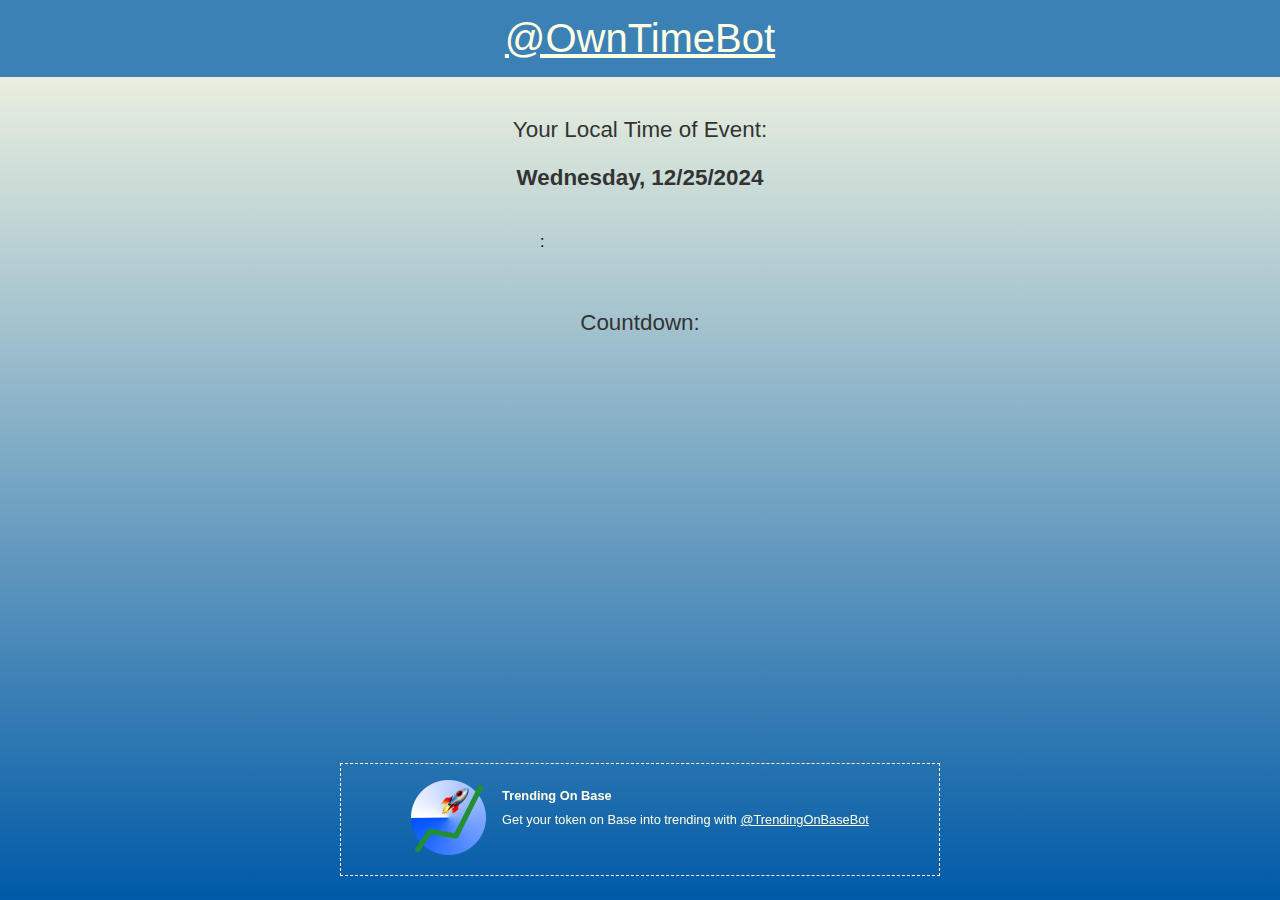
<file: index.html>
<!DOCTYPE html>
<html ng-app="custom-webapp-ui" lang="en">
    <head>
        <meta charset="UTF-8" />
        <meta http-equiv="X-UA-Compatible" content="IE=edge,chrome=1">
        <meta name="viewport" content="width=device-width, initial-scale=1">
        <title>OWN TIME BOT</title>

        <link rel="stylesheet" href="flip/flip.min.css" />
        <style>
            .tick {
                padding-bottom: 1em;
                font-size: 1rem;
                font-family: -apple-system, BlinkMacSystemFont, 'Segoe UI', Roboto, Oxygen-Sans,
                    Ubuntu, Cantarell, 'Helvetica Neue', sans-serif;
            }

            .tick-label {
                font-size: 0.375em;
                text-align: center;
            }

            .tick-group {
                margin: 0 0.25em;
                text-align: center;
            }
        </style>

        <!-- Load the Telegram Library -->
        <script src="https://telegram.org/js/telegram-web-app.js"></script>
    
        <link rel="stylesheet" href="css/style.css?v=6">
    </head>

    <body>

        <header>
            <a href="https://t.me/OwnTimeBot"><h1>@OwnTimeBot</h1></a>
        </header>

        <div class="subtitle">
            <p>Your Local Time of Event:</p>
            <p id="date" style="font-weight: bold;">Wednesday, 12/25/2024</p>
        </div>

        <div class="tick" data-credits="false" data-did-init="handleTickInit1" style="display: block; width: 200px; max-width: 50vw; margin-left: auto; margin-right: auto;">

                <div data-layout="horizontal center fit">

                    <span data-key="hours" data-repeat="true" data-transform="pad(00) -> split -> delay">
                        <span data-view="flip"></span>
                    </span>

                    <span class="tick-text-inline">:</span>

                    <span data-key="minutes" data-repeat="true" data-transform="pad(00) -> split -> delay">
                        <span data-view="flip"></span>
                    </span>

                </div>
            </div>
        </div>

        <div class="subtitle">Countdown:</div>
        
        <div class="tick" data-credits="false" data-did-init="handleTickInit2" style="display: block; width: 380px; max-width: 95vw; margin-left: auto; margin-right: auto;">
            <div
                data-repeat="true"
                data-layout="horizontal center fit"
                data-transform="preset(d, h, m, s) -> delay"
            >
                <div class="tick-group">
                    <div
                        data-key="value"
                        data-repeat="true"
                        data-transform="pad(00) -> split -> delay"
                    >
                        <span data-view="flip"></span>
                    </div>
                    <!--<span data-key="label" data-view="text" class="tick-label"></span>-->
                </div>
            </div>
        </div>

        <div id="ad_container">
            <div class="item1">
                <img src="ad.png?v=1" alt="ad" width="75" height="75">
            </div>
            <div class="item2">
                <p style="font-weight: bold; line-height: 2.5;">Trending On Base</p>
                <p>Get your token on Base into trending with <a href="https://t.me/TrendingOnBaseBot">@TrendingOnBaseBot</a></p>
            </div>
        </div>

        <script>
            const tg = window.Telegram.WebApp;
            tg.ready();

            let now = new Date();
            let alert_date = new Date();
            alert_date.setHours(alert_date.getHours() + 4, 0, 0);
            //alert_date.setMinutes(alert_date.getMinutes() + 1, 0);

            let start_param = tg.initDataUnsafe.start_param;
            if(start_param) {
                let unix_timestamp = parseInt(start_param);
                alert_date = new Date(unix_timestamp * 1000);
            }
            let alDate = alert_date.toLocaleDateString();
            document.getElementById("date").innerHTML = alDate;

            function handleTickInit2(tick) {
                Tick.count.down(alert_date).onupdate = function (value) {
                    tick.value = value;
                };
            }

            function handleTickInit1(tick) {
                tick.value = {
                    date: alert_date.getDate(),
                    month: alert_date.getMonth() + 1,
                    year: alert_date.getFullYear(),
                    hours: alert_date.getHours(),
                    minutes: alert_date.getMinutes(),
                    seconds: alert_date.getSeconds()
                };
            }
        </script>

        <script src="flip/flip.min.js"></script>
    </body>
</html>
</file>
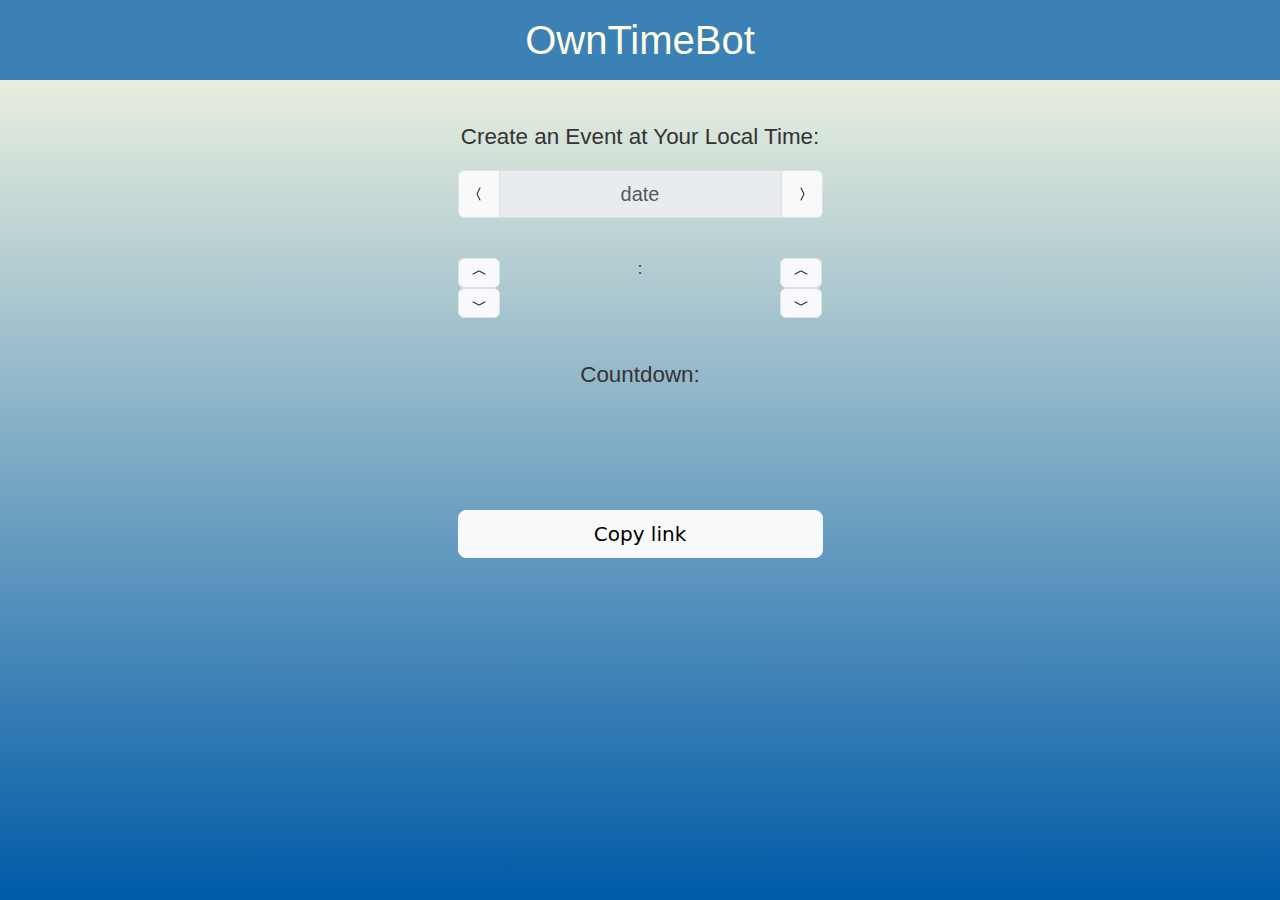
<file: new.html>
<!DOCTYPE html>
<html ng-app="custom-webapp-ui" lang="en">
    <head>
        <meta charset="UTF-8" />
        <meta http-equiv="X-UA-Compatible" content="IE=edge,chrome=1">
        <meta name="viewport" content="width=device-width, initial-scale=1">
        <title>OWN TIME BOT</title>

        <link rel="stylesheet" href="flip/flip.min.css" />
        <style>
            .tick {
                padding-bottom: 1em;
                font-size: 1rem;
                font-family: -apple-system, BlinkMacSystemFont, 'Segoe UI', Roboto, Oxygen-Sans,
                    Ubuntu, Cantarell, 'Helvetica Neue', sans-serif;
            }

            .tick-label {
                font-size: 0.375em;
                text-align: center;
            }

            .tick-group {
                margin: 0 0.25em;
                text-align: center;
            }
        </style>

        <!-- Load the Telegram Library -->
        <script src="https://telegram.org/js/telegram-web-app.js"></script>

        <link href="https://cdn.jsdelivr.net/npm/bootstrap@5.3.3/dist/css/bootstrap.min.css" rel="stylesheet">
        <script src="https://cdn.jsdelivr.net/npm/bootstrap@5.3.3/dist/js/bootstrap.bundle.min.js"></script>
    
        <link rel="stylesheet" href="css/style.css">
    </head>

    <body>

        <header>
            <h1>OwnTimeBot</h1>
        </header>

        <div class="subtitle" style="display: block; width: 365px; max-width: 90vw; margin-left: auto; margin-right: auto;">
            <p>Create an Event at Your Local Time:</p>
            <div class="input-group">
                <button class="input-group-text" id="btnDateSub">
                    <svg xmlns="http://www.w3.org/2000/svg" width="16" height="16" fill="currentColor" class="bi bi-chevron-compact-left" viewBox="0 0 16 16">
                        <path fill-rule="evenodd" d="M9.224 1.553a.5.5 0 0 1 .223.67L6.56 8l2.888 5.776a.5.5 0 1 1-.894.448l-3-6a.5.5 0 0 1 0-.448l3-6a.5.5 0 0 1 .67-.223"/>
                    </svg>
                </button>
                <!--<p id="date" style="font-weight: bold;">Wednesday, 12/25/2024</p>-->
                
                <input type="text" readonly disabled class="form-control form-control-lg text-center" placeholder="date" id="date">
                                        
                <button class="input-group-text" id="btnDateAdd">
                    <svg xmlns="http://www.w3.org/2000/svg" width="16" height="16" fill="currentColor" class="bi bi-chevron-compact-right" viewBox="0 0 16 16">
                        <path fill-rule="evenodd" d="M6.776 1.553a.5.5 0 0 1 .671.223l3 6a.5.5 0 0 1 0 .448l-3 6a.5.5 0 1 1-.894-.448L9.44 8 6.553 2.224a.5.5 0 0 1 .223-.671"/>
                    </svg>
                </button>
            </div>
        </div>




        <div style="display: block; width: 400px; max-width: 95vw; margin-left: auto; margin-right: auto;">
            <div class="container text-center">
                <div class="row">
                    <div class="col">


                        <div class="btn-group-vertical" role="group" aria-label="Vertical button group">
                            <button class="input-group-text" id="btnHourAdd">
                                <svg xmlns="http://www.w3.org/2000/svg" width="16" height="16" fill="currentColor" class="bi bi-chevron-compact-up" viewBox="0 0 16 16">
                                    <path fill-rule="evenodd" d="M7.776 5.553a.5.5 0 0 1 .448 0l6 3a.5.5 0 1 1-.448.894L8 6.56 2.224 9.447a.5.5 0 1 1-.448-.894z"/>
                                </svg>
                            </button>
                                                    
                            <button class="input-group-text" id="btnHourSub">
                                <svg xmlns="http://www.w3.org/2000/svg" width="16" height="16" fill="currentColor" class="bi bi-chevron-compact-down" viewBox="0 0 16 16">
                                    <path fill-rule="evenodd" d="M1.553 6.776a.5.5 0 0 1 .67-.223L8 9.44l5.776-2.888a.5.5 0 1 1 .448.894l-6 3a.5.5 0 0 1-.448 0l-6-3a.5.5 0 0 1-.223-.67"/>
                                </svg>
                            </button>
                        </div>


                    </div>
                    <div class="col">


                        <div class="tick" data-credits="false" data-did-init="handleTickInit1" style="display: block; width: 220px; max-width: 55vw; margin-left: auto; margin-right: auto;">

                            <div data-layout="horizontal center fit">
            
                                <span data-key="hours" data-repeat="true" data-transform="pad(00) -> split -> delay">
                                    <span data-view="flip"></span>
                                </span>
            
                                <span class="tick-text-inline">:</span>
            
                                <span data-key="minutes" data-repeat="true" data-transform="pad(00) -> split -> delay">
                                    <span data-view="flip"></span>
                                </span>
            
                            </div>
                        </div>


                    </div>
                    <div class="col">


                        <div class="btn-group-vertical" role="group" aria-label="Vertical button group">
                            <button class="input-group-text" id="btnMinuteAdd">
                                <svg xmlns="http://www.w3.org/2000/svg" width="16" height="16" fill="currentColor" class="bi bi-chevron-compact-up" viewBox="0 0 16 16">
                                    <path fill-rule="evenodd" d="M7.776 5.553a.5.5 0 0 1 .448 0l6 3a.5.5 0 1 1-.448.894L8 6.56 2.224 9.447a.5.5 0 1 1-.448-.894z"/>
                                </svg>
                            </button>
                                                    
                            <button class="input-group-text" id="btnMinuteSub">
                                <svg xmlns="http://www.w3.org/2000/svg" width="16" height="16" fill="currentColor" class="bi bi-chevron-compact-down" viewBox="0 0 16 16">
                                    <path fill-rule="evenodd" d="M1.553 6.776a.5.5 0 0 1 .67-.223L8 9.44l5.776-2.888a.5.5 0 1 1 .448.894l-6 3a.5.5 0 0 1-.448 0l-6-3a.5.5 0 0 1-.223-.67"/>
                                </svg>
                            </button>
                        </div>


                    </div>

            </div>
        </div>



        <div class="subtitle">Countdown:</div>
        
        <div class="tick" data-credits="false" data-did-init="handleTickInit2" style="display: block; width: 380px; max-width: 95vw; margin-left: auto; margin-right: auto;">
            <div
                data-repeat="true"
                data-layout="horizontal center fit"
                data-transform="preset(d, h, m, s) -> delay"
            >
                <div class="tick-group">
                    <div
                        data-key="value"
                        data-repeat="true"
                        data-transform="pad(00) -> split -> delay"
                    >
                        <span data-view="flip"></span>
                    </div>
                    <!--<span data-key="label" data-view="text" class="tick-label"></span>-->
                </div>
            </div>
        </div>

        <div class="subtitle"></div>

        <div class="d-grid gap-2" style="width: 365px; max-width: 90vw; margin-left: auto; margin-right: auto;">
            <button class="btn btn-lg btn-light" id="btnCopy">Copy link</button>
        </div>
        <!--
        <div id="ad_container">
            <p><i>Your Ad Here</i></p>
        </div>
        -->
        <script>
            const tg = window.Telegram.WebApp;
            tg.expand();
            tg.ready();

            let now = new Date();
            let alert_date = new Date();
            alert_date.setHours(alert_date.getHours() + 4, 0, 0);

            let start_param = tg.initDataUnsafe.start_param;
            if(start_param) {
                let unix_timestamp = parseInt(start_param);
                alert_date = new Date(unix_timestamp * 1000);
            }

            let setDate = document.getElementById("date");
            setDate.value = alert_date.toLocaleDateString();
            
            let tick1;
            function handleTickInit1(tick) {
                if(!tick1) tick1 = tick;
                tick.value = {
                    date: alert_date.getDate(),
                    month: alert_date.getMonth() + 1,
                    year: alert_date.getFullYear(),
                    hours: alert_date.getHours(),
                    minutes: alert_date.getMinutes(),
                    seconds: alert_date.getSeconds()
                };
            }

            let tick2;
            let countdown;
            function handleTickInit2(tick) {
                if(!tick2) tick2 = tick;
                countdown = Tick.count.down(alert_date);
                countdown.onupdate = function (value) {
                    tick.value = value;
                };
            }

            let btnCopy = document.getElementById("btnCopy");
            btnCopy.addEventListener("click", () => {
                // Create a fake `textarea` and set the contents to the text you want to copy    
                const storage = document.createElement('textarea');
                storage.value = "https://t.me/owntimebot?startapp=" + Math.trunc(alert_date.valueOf() / 1000);
                btnCopy.appendChild(storage);

                // Copy the text in the fake `textarea` and remove the `textarea`
                storage.select();
                storage.setSelectionRange(0, 99999);
                document.execCommand('copy');
                btnCopy.removeChild(storage);
                btnCopy.innerHTML = `Copied 
                <svg xmlns="http://www.w3.org/2000/svg" width="24" height="24" fill="currentColor" class="bi bi-check-all" viewBox="0 0 16 16">
                    <path d="M8.97 4.97a.75.75 0 0 1 1.07 1.05l-3.99 4.99a.75.75 0 0 1-1.08.02L2.324 8.384a.75.75 0 1 1 1.06-1.06l2.094 2.093L8.95 4.992zm-.92 5.14.92.92a.75.75 0 0 0 1.079-.02l3.992-4.99a.75.75 0 1 0-1.091-1.028L9.477 9.417l-.485-.486z"/>
                </svg>`;
            });

            setDate.value = alert_date.toLocaleDateString();
            refreshAlert();

            let btnDateSub = document.getElementById("btnDateSub");
            btnDateSub.addEventListener("click", () => {
                alert_date.setDate(alert_date.getDate() - 1);
                refreshAlert();
            });

            let btnDateAdd = document.getElementById("btnDateAdd");
            btnDateAdd.addEventListener("click", () => {
                alert_date.setDate(alert_date.getDate() + 1);
                refreshAlert();
            });

            let btnHourSub = document.getElementById("btnHourSub");
            btnHourSub.addEventListener("click", () => {
                alert_date.setHours(alert_date.getHours() - 1);
                refreshAlert();
            });

            let btnHourAdd = document.getElementById("btnHourAdd");
            btnHourAdd.addEventListener("click", () => {
                alert_date.setHours(alert_date.getHours() + 1);
                refreshAlert();
            });
            
            let btnMinuteSub = document.getElementById("btnMinuteSub");
            btnMinuteSub.addEventListener("click", () => {
                alert_date.setMinutes(alert_date.getMinutes() - 5);
                refreshAlert();
            });

            let btnMinuteAdd = document.getElementById("btnMinuteAdd");
            btnMinuteAdd.addEventListener("click", () => {
                alert_date.setMinutes(alert_date.getMinutes() + 5);
                refreshAlert();
            });

            function refreshAlert() {
                if(tick1) handleTickInit1(tick1);
                if(tick2) handleTickInit2(tick2);
                setDate.value = alert_date.toLocaleDateString();
                btnCopy.innerHTML = `Copy link`;
            }
        </script>

        <script src="flip/flip.min.js"></script>
    </body>
</html>
</file>
<file: css/style.css>
html,body {
    margin: 0;
    min-height: 100vh;
    background: #70b4ef;
    /* fallback for old browsers */
    background: -webkit-linear-gradient(to top, #005AA7,  #FFFDE4);
    /* Chrome 10-25, Safari 5.1-6 */
    background: linear-gradient(to top, #005AA7,  #FFFDE4);
    /* W3C, IE 10+/ Edge, Firefox 16+, Chrome 26+, Opera 12+, Safari 7+ */
}

header {
    background-color: #3b81b5;
    padding: 1rem;
    text-align: center;
}

h1 {
    font-family: 'Kodchasan', sans-serif;
    font-weight: 300;
    color: #FFFDE4;
    margin: 0;
    font-size: 2.5rem;
}

.subtitle {
    font-family: 'Kodchasan', sans-serif;
    font-weight: 300;
    text-align: center;
    font-size: 1.4rem;
    margin: 2.5rem;
    color: #333;
}

.date-container {
    display: flex;
    justify-content: center;
    gap: 12px;
    width: fit-content;
    margin: 0 auto;
}

.date-group {
    display: flex;
    gap: 3px;
}
.date-container {
    display: flex;
    justify-content: center;
    gap: 10px;
    width: fit-content;
    margin: 0 auto;
    transform: translateX(-6px);
}

.date-group {
    display: flex;
    gap: 3px;
}

.date-card {
    background: #2f2f2f;
    border-radius: 10px;
    width: 36px;
    height: 60px;
    display: flex;
    align-items: center;
    justify-content: center;
    position: relative;
}

.date-card::after {
    content: '';
    position: absolute;
    top: 50%;
    left: 0;
    width: 100%;
    height: 2px;
    background-color: rgba(0, 0, 0, 1);
    z-index: 2;
}

.date-card span {
    font-family: 'Lato', 'Helvetica', sans-serif;
    font-weight: 700;
    font-size: 45px;
    color: #FFFDE4;
    text-align: center;
    position: relative;
    z-index: 1;
    transform: translateY(1px);
}


.timer {
    margin-top: 2rem;
    text-align: center;
}

#ad_container {
    position: fixed;
    bottom: 1.5em;
    left: 50%;
    transform: translateX(-50%);
    width: calc(100% - 1em);
    max-width: 600px;
    max-height: 200px;
    border: 1px dashed#FFFDE4;
    box-sizing: border-box;
    text-align: center;
    display: flex;
    justify-content: center;
    align-items: center;
    padding: 1rem;

    display: grid;
    gap: 1rem;
    align-items: start;
}

#ad_container p, a {
    margin: 0;
    font-family: 'Helvetica', sans-serif;
    font-weight: 300;
    font-size: 0.8rem;
    /*padding: 1em;*/
    color: #FFFDE4;
}

.item1 {
    grid-column: 1;
    grid-row: 1;
}
.item2 {
    grid-column: 2;
    grid-row: 1;
    text-align: left;
    vertical-align: top;
}
</file>
<file: flip/flip.min.css>
/*
 * @pqina/flip v1.8.0 - A Beautifully Animated Flip Clock
 * Copyright (c) 2020 PQINA - https://pqina.nl/flip/
 */
 .tick{box-sizing:border-box;-webkit-user-select:none;-moz-user-select:none;-ms-user-select:none;user-select:none;cursor:default;position:relative;z-index:1;line-height:1.4}.tick *{box-sizing:inherit}.tick [data-view]{max-width:100%}.tick span[data-view]{display:inline-block}.tick .tick-credits{position:absolute;right:0;bottom:0;opacity:.4;text-decoration:none;font-size:11px;color:inherit}.tick [data-layout~=pad]{margin:-.25em}.tick [data-layout~=pad]>*{margin:.25em}.tick [data-layout~=horizontal]{display:-ms-flexbox;display:flex;-ms-flex-direction:row;flex-direction:row;-ms-flex-pack:center;justify-content:center}.tick [data-layout~=horizontal][data-layout~=baseline]{-ms-flex-align:baseline;align-items:baseline}.tick [data-layout~=horizontal][data-layout~=center]{-ms-flex-pack:center;justify-content:center}.tick [data-layout~=horizontal][data-layout~=right]{-ms-flex-pack:end;justify-content:flex-end}.tick [data-layout~=horizontal][data-layout~=left]{-ms-flex-pack:start;justify-content:flex-start}.tick [data-layout~=horizontal][data-layout~=fill],.tick [data-layout~=horizontal][data-layout~=stretch]{-ms-flex-line-pack:stretch;align-content:stretch;-ms-flex-wrap:nowrap;flex-wrap:nowrap}.tick [data-layout~=horizontal][data-layout~=fill]>*,.tick [data-layout~=horizontal][data-layout~=stretch]>*{-ms-flex:1 0 0px;flex:1 0 0;width:100%}.tick [data-layout~=horizontal][data-layout~=multi-line]{-ms-flex-wrap:wrap;flex-wrap:wrap}.tick [data-layout~=horizontal][data-layout~=fit]{display:-ms-inline-flexbox;display:inline-flex;-ms-flex-wrap:nowrap;flex-wrap:nowrap;-ms-flex-line-pack:center;align-content:center;white-space:nowrap;-ms-flex-pack:start;justify-content:flex-start}.tick [data-layout~=vertical]{display:-ms-flexbox;display:flex;-ms-flex-direction:column;flex-direction:column;-ms-flex-align:center;align-items:center}.tick [data-layout~=vertical][data-layout~=top]{-ms-flex-pack:start;justify-content:flex-start}.tick [data-layout~=vertical][data-layout~=bottom]{-ms-flex-pack:end;justify-content:flex-end;min-height:100%}.tick [data-layout~=vertical][data-layout~=middle]{-ms-flex-pack:center;justify-content:center;min-height:100%}.tick [data-layout~=vertical][data-layout~=left]{-ms-flex-align:start;align-items:flex-start}.tick [data-layout~=vertical][data-layout~=right]{-ms-flex-align:end;align-items:flex-end}.tick [data-layout~=vertical][data-layout~=center]{text-align:center}.tick [data-layout~=vertical][data-layout~=fill],.tick [data-layout~=vertical][data-layout~=stretch]{-ms-flex-align:stretch;align-items:stretch;min-height:100%}.tick [data-layout~=vertical][data-layout~=fill]>*,.tick [data-layout~=vertical][data-layout~=stretch]>*{-ms-flex:1 0 0px;flex:1 0 0}.tick [data-layout~=vertical]>*+*{margin-top:.5em}.tick [data-layout~=overlay]{position:relative}.tick [data-layout~=overlay]>*{margin:0}.tick [data-layout~=overlay][data-layout~=center]{text-align:center}.tick [data-layout~=overlay][data-layout~=left]{text-align:left}.tick [data-layout~=overlay][data-layout~=right]{text-align:right}.tick [data-layout~=overlay]>[data-overlay=fill],.tick [data-layout~=overlay]>[data-overlay=stretch]{position:absolute;left:0;right:0;top:0;bottom:0}.tick [data-layout~=overlay]>[data-overlay=center]{display:-ms-flexbox;display:flex;-ms-flex-align:center;align-items:center;-ms-flex-pack:center;justify-content:center;position:absolute;left:0;right:0;top:0;bottom:0}.tick-flip{position:relative;text-align:center}.tick-flip *{border-radius:inherit;white-space:pre;letter-spacing:inherit;text-indent:inherit}.tick-flip-front{border-bottom-left-radius:0;border-bottom-right-radius:0}.tick-flip-back{border-top-left-radius:0;border-top-right-radius:0}.tick-flip-spacer{display:block;visibility:hidden}.tick-flip-shadow{position:absolute;left:1px;right:1px;top:1px;bottom:1px;color:transparent!important;background:transparent!important}.tick-flip-shadow-top{bottom:calc(50% - 1px)}.tick-flip-shadow-bottom{top:calc(50% + 1px)}.tick-flip-card-shadow{position:absolute;left:.15em;right:.15em;bottom:.125em;height:.5em;background-color:transparent;border-radius:0;opacity:0;transform-origin:0 100%;box-shadow:0 .125em .25em rgba(0,0,0,.5),0 .125em .5em rgba(0,0,0,.75);z-index:0}.tick-flip-card{position:absolute;z-index:1;left:0;top:0;width:100%;height:100%;perspective:4em}.tick-flip-panel-back,.tick-flip-panel-front{position:absolute;left:0;width:100%;height:51%;-webkit-backface-visibility:hidden;backface-visibility:hidden;transform-style:preserve-3d}.tick-flip-panel-back-text,.tick-flip-panel-front-text{position:absolute;left:-1px;top:0;right:-1px;height:100%;overflow:hidden}.tick-flip-panel-text-wrapper{position:absolute;left:0;top:0;right:0;height:100%}.tick-flip-panel-back-text .tick-flip-panel-text-wrapper{height:200%;top:-100%}.tick-flip-panel-front{transform-origin:center bottom;top:0;z-index:2;box-shadow:inset 0 1px hsla(0,0%,100%,.05)}.tick-flip-panel-back{transform-origin:center top;top:50%;z-index:1;box-shadow:inset 0 -1px rgba(0,0,0,.1)}.tick-flip-panel-back:after{z-index:1;content:"";position:absolute;left:0;top:0;width:100%;height:100%;background-image:linear-gradient(180deg,rgba(0,0,0,.3) 1px,rgba(0,0,0,.15) 0,transparent 30%)}.tick-flip-panel-back-shadow{z-index:2}.tick-flip-panel-back-highlight{z-index:3}.tick-flip-panel-back-highlight,.tick-flip-panel-back-shadow{border-bottom-left-radius:inherit;border-bottom-right-radius:inherit}.tick-flip-panel-back-highlight,.tick-flip-panel-back-shadow,.tick-flip-panel-front-shadow{position:absolute;left:0;top:0;right:0;bottom:0;opacity:0}.tick-flip-panel-front-shadow{background-image:linear-gradient(0deg,rgba(0,0,0,.8),rgba(0,0,0,.3))}.tick-flip-panel-back-shadow{background-image:linear-gradient(180deg,rgba(0,0,0,.7),rgba(0,0,0,.5))}.tick-flip-panel-back-highlight{background-image:linear-gradient(180deg,hsla(0,0%,100%,.15),hsla(0,0%,100%,.3))}.tick [data-style*="shadow:inner"],.tick [data-style*="shadow:inner"] .tick-flip-card-shadow,.tick [data-style*="shadow:none"] .tick-flip-card-shadow,.tick [data-style*="shadow:none"] .tick-flip-panel-back,.tick [data-style*="shadow:none"] .tick-flip-panel-front,.tick [data-style*="shadow:none"] .tick-flip-shadow{box-shadow:none}.tick [data-style*="shadow:none"] .tick-flip-back:after,.tick [data-style*="shadow:none"] .tick-flip-panel-back-shadow,.tick [data-style*="shadow:none"] .tick-flip-panel-back-text:after,.tick [data-style*="shadow:none"] .tick-flip-panel-front-shadow{background-image:none}.tick [data-style*="rounded:none"]{border-radius:0}.tick [data-style*="rounded:panels"] .tick-flip-front,.tick [data-style*="rounded:panels"] .tick-flip-shadow-bottom{border-bottom-left-radius:inherit;border-bottom-right-radius:inherit}.tick [data-style*="rounded:panels"] .tick-flip-back,.tick [data-style*="rounded:panels"] .tick-flip-panel-back:after,.tick [data-style*="rounded:panels"] .tick-flip-shadow-top{border-top-left-radius:inherit;border-top-right-radius:inherit}.tick-flip{margin-left:.0625em;margin-right:.0625em;min-width:1.125em;border-radius:.125em;letter-spacing:.25em;text-indent:.25em}.tick-flip-panel{color:#edebeb;background-color:#333232}.tick-flip-shadow{box-shadow:0 .125em .3125em rgba(0,0,0,.25),0 .02125em .06125em rgba(0,0,0,.25)}
</file>
